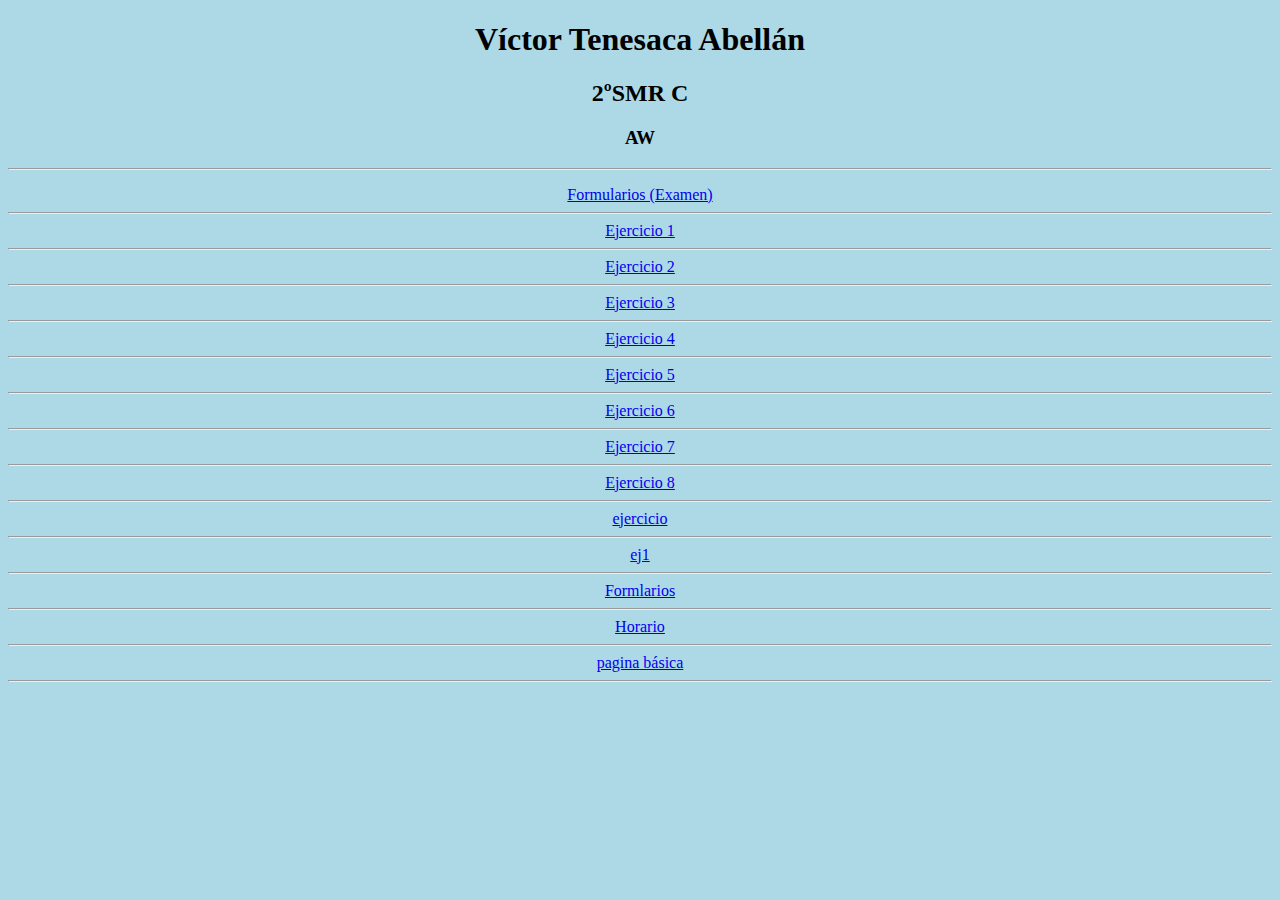
<file: Index.html>
<!DOCTYPE html>
<html lang="en">
<head>
    <meta charset="UTF-8">
    <meta name="viewport" content="width=device-width, initial-scale=1.0">
    <title>Todos los enlaces</title>
    <style>
        *{
            background-color: lightblue;
        }
    </style>
</head>
<body>
    <h1><center>Víctor Tenesaca Abellán</center></h1>
    <h2><center>2ºSMR C</center></h2>
    <h3><center>AW</center></h3>
    <hr>
    <p><center><a href="/media/usertar/Víctor Tenesaca/Segundo Curso/Aplicaciones Web/1EVAL_HTMLyCSS_APPWEB_2smrc_victortenesaca/ejercicio 1/-Owner-avatar-1EVAL_HTMLyCSS_APPWEB_2smrc_victortenesaca/Preparación Examen/formularios/Formularios.html" target="_blank">Formularios (Examen)</a><br>
    <hr>
    <a href="/media/usertar/Víctor Tenesaca/Segundo Curso/Aplicaciones Web/1EVAL_HTMLyCSS_APPWEB_2smrc_victortenesaca/ejercicio 1/-Owner-avatar-1EVAL_HTMLyCSS_APPWEB_2smrc_victortenesaca/Preparación Examen/Ejercicio 1.html" target="_blank">Ejercicio 1</a><br>
    <hr>
    <a href="/media/usertar/Víctor Tenesaca/Segundo Curso/Aplicaciones Web/1EVAL_HTMLyCSS_APPWEB_2smrc_victortenesaca/ejercicio 1/-Owner-avatar-1EVAL_HTMLyCSS_APPWEB_2smrc_victortenesaca/Preparación Examen/Ejercicio 2.html" target="_blank">Ejercicio 2</a><br>
    <hr>
    <a href="/media/usertar/Víctor Tenesaca/Segundo Curso/Aplicaciones Web/1EVAL_HTMLyCSS_APPWEB_2smrc_victortenesaca/ejercicio 1/-Owner-avatar-1EVAL_HTMLyCSS_APPWEB_2smrc_victortenesaca/Preparación Examen/Ejercicio 3.html" target="_blank">Ejercicio 3</a><br>
    <hr>
    <a href="/media/usertar/Víctor Tenesaca/Segundo Curso/Aplicaciones Web/1EVAL_HTMLyCSS_APPWEB_2smrc_victortenesaca/ejercicio 1/-Owner-avatar-1EVAL_HTMLyCSS_APPWEB_2smrc_victortenesaca/Preparación Examen/Ejercicio 4.html" target="_blank">Ejercicio 4</a><br>
    <hr>
    <a href="/media/usertar/Víctor Tenesaca/Segundo Curso/Aplicaciones Web/1EVAL_HTMLyCSS_APPWEB_2smrc_victortenesaca/ejercicio 1/-Owner-avatar-1EVAL_HTMLyCSS_APPWEB_2smrc_victortenesaca/Preparación Examen/Ejercicio 5.html" target="_blank">Ejercicio 5</a><br>
    <hr>
    <a href="/media/usertar/Víctor Tenesaca/Segundo Curso/Aplicaciones Web/1EVAL_HTMLyCSS_APPWEB_2smrc_victortenesaca/ejercicio 1/-Owner-avatar-1EVAL_HTMLyCSS_APPWEB_2smrc_victortenesaca/Preparación Examen/Ejercicio 6.html" target="_blank">Ejercicio 6</a><br>
    <hr>
    <a href="/media/usertar/Víctor Tenesaca/Segundo Curso/Aplicaciones Web/1EVAL_HTMLyCSS_APPWEB_2smrc_victortenesaca/ejercicio 1/-Owner-avatar-1EVAL_HTMLyCSS_APPWEB_2smrc_victortenesaca/Preparación Examen/Ejercicio 7.html" target="_blank">Ejercicio 7</a><br>
    <hr>
    <a href="/media/usertar/Víctor Tenesaca/Segundo Curso/Aplicaciones Web/1EVAL_HTMLyCSS_APPWEB_2smrc_victortenesaca/ejercicio 1/-Owner-avatar-1EVAL_HTMLyCSS_APPWEB_2smrc_victortenesaca/Preparación Examen/Ejercicio 8.html" target="_blank">Ejercicio 8</a><br>
    <hr>
    <a href="/media/usertar/Víctor Tenesaca/Segundo Curso/Aplicaciones Web/1EVAL_HTMLyCSS_APPWEB_2smrc_victortenesaca/ejercicio 1/-Owner-avatar-1EVAL_HTMLyCSS_APPWEB_2smrc_victortenesaca/Preparación Examen/ejercicio.html" target="_blank">ejercicio</a><br>
    <hr>
    <a href="/media/usertar/Víctor Tenesaca/Segundo Curso/Aplicaciones Web/1EVAL_HTMLyCSS_APPWEB_2smrc_victortenesaca/ejercicio 1/-Owner-avatar-1EVAL_HTMLyCSS_APPWEB_2smrc_victortenesaca/ej1.html" target="_blank">ej1</a><br>
    <hr>
    <a href="/media/usertar/Víctor Tenesaca/Segundo Curso/Aplicaciones Web/1EVAL_HTMLyCSS_APPWEB_2smrc_victortenesaca/ejercicio 1/-Owner-avatar-1EVAL_HTMLyCSS_APPWEB_2smrc_victortenesaca/Formularios.html" target="_blank">Formlarios</a><br>
    <hr>
    <a href="/media/usertar/Víctor Tenesaca/Segundo Curso/Aplicaciones Web/1EVAL_HTMLyCSS_APPWEB_2smrc_victortenesaca/ejercicio 1/-Owner-avatar-1EVAL_HTMLyCSS_APPWEB_2smrc_victortenesaca/Horario.html" target="_blank">Horario</a><br>
    <hr>
    <a href="/media/usertar/Víctor Tenesaca/Segundo Curso/Aplicaciones Web/1EVAL_HTMLyCSS_APPWEB_2smrc_victortenesaca/ejercicio 1/-Owner-avatar-1EVAL_HTMLyCSS_APPWEB_2smrc_victortenesaca/pagina basica.html" target="_blank">pagina básica</a><br>
    <hr></center></p>
</body>
</html>
</file>
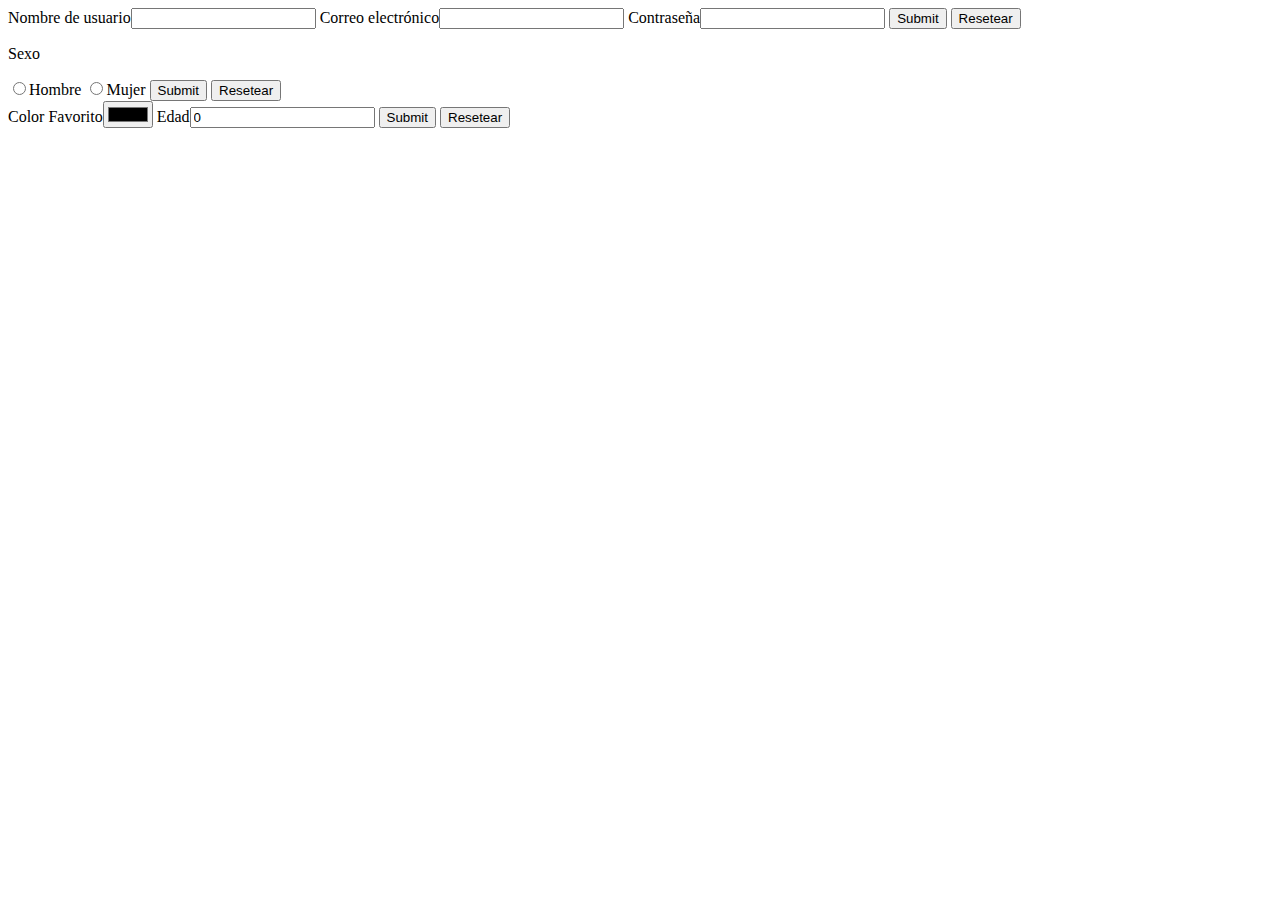
<file: Formularios.html>
<!DOCTYPE html>
<html lang="es">
<head>
    <meta charset="UTF-8">
    <meta name="viewport" content="width=device-width, initial-scale=1.0">
    <title>Formularios</title>
</head>
<body>
    <label>
        <label for="Nom">Nombre de usuario<input type="text" id="Nom"/></label>
        <label for="Cor">Correo electrónico<input type="email" id="Cor"></label>
        <label for="Con">Contraseña<input type="password" id="Con"></label>
        <input type="submit">
        <input type="reset" value="Resetear">
        <p>Sexo</p>
        <input type="radio" name="hm" value="h" id="Hom"><label for="Hom">Hombre</label>
        <input type="radio" name="hm" value="h" id="Muj"><label for="Muj">Mujer</label>
        <input type="submit">
        <input type="reset" value="Resetear"><br>
        Color Favorito<input type="color">
        <label>Edad</label><input type="number" value="0" aria-valuemax="100" aria-valuemin="0" id="Año">
        <input type="submit">
        <input type="reset" value="Resetear">
    </form>
</body>
</html>
</file>
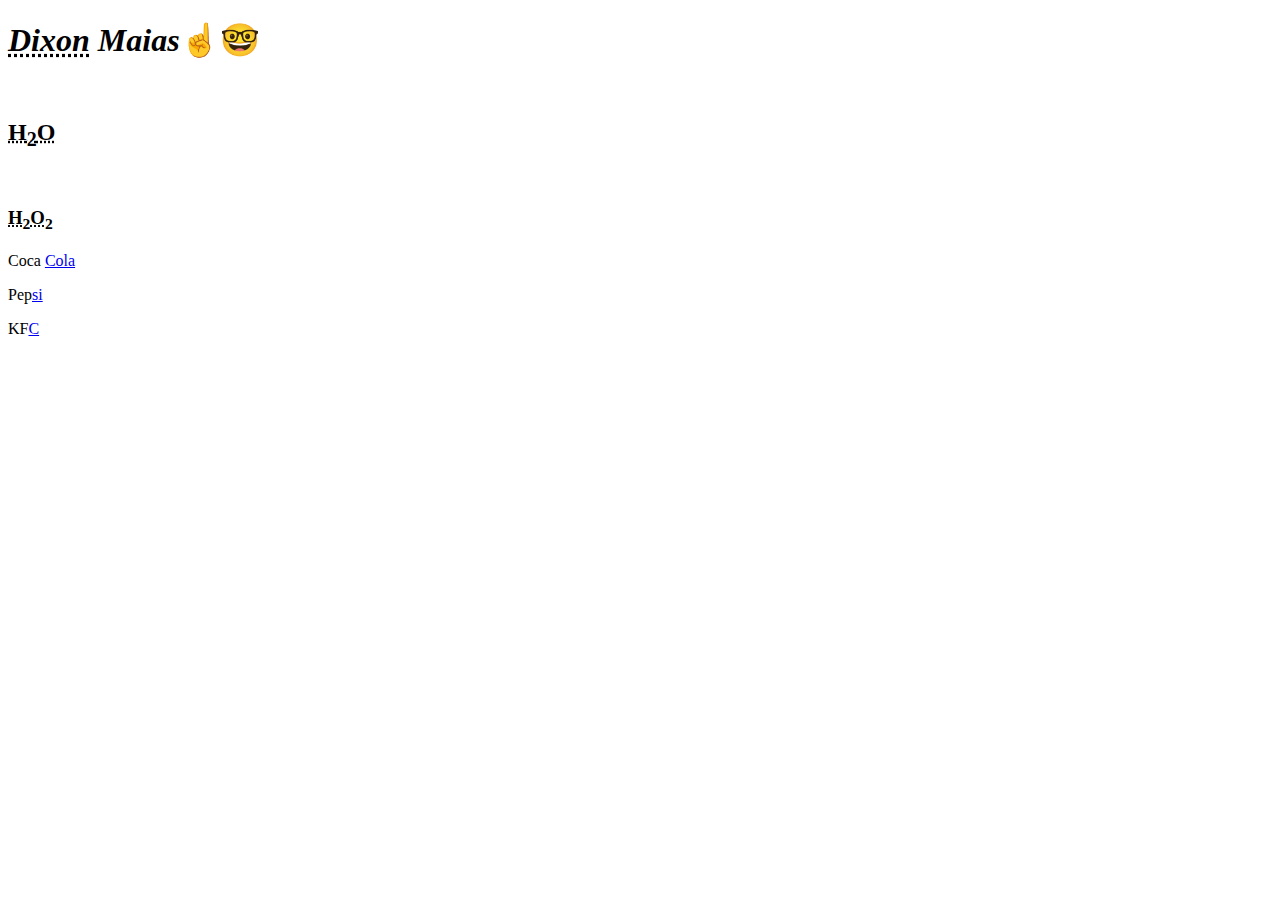
<file: pagina basica.html>
<!DOCTYPE html>
<html lang="es">
<head>
    <meta charset="UTF-8">
    <meta name="viewport" content="width=device-width, initial-scale=1.0">
    <title>Página de prueba</title>
</head>
<body>
    <h1><i><abbr title="Coxon Maias">Dixon</abbr> Maias</i>&#x261d;&#x1f913;</h1><br>
    <h2><abbr title="Agua">H<sub>2</sub>O</abbr></h2><br>
    <h3><abbr title="Agua Oxigenada">H<sub>2</sub>O<sub>2</sub></abbr></h3>
    <p>Coca <a href="https://www.coca-cola.com/es/es">Cola</a></p>
    <p>Pep<a href="https://www.pepsi.es/">si</a></p>
    <p>KF<a href="https://www.kfc.es/?gad_source=1&gclid=EAIaIQobChMI4Nqi7oD_iAMVTTsGAB3kIwV9EAAYASAAEgLQJPD_BwE">C</a></p>
</body>
</html>
</file>
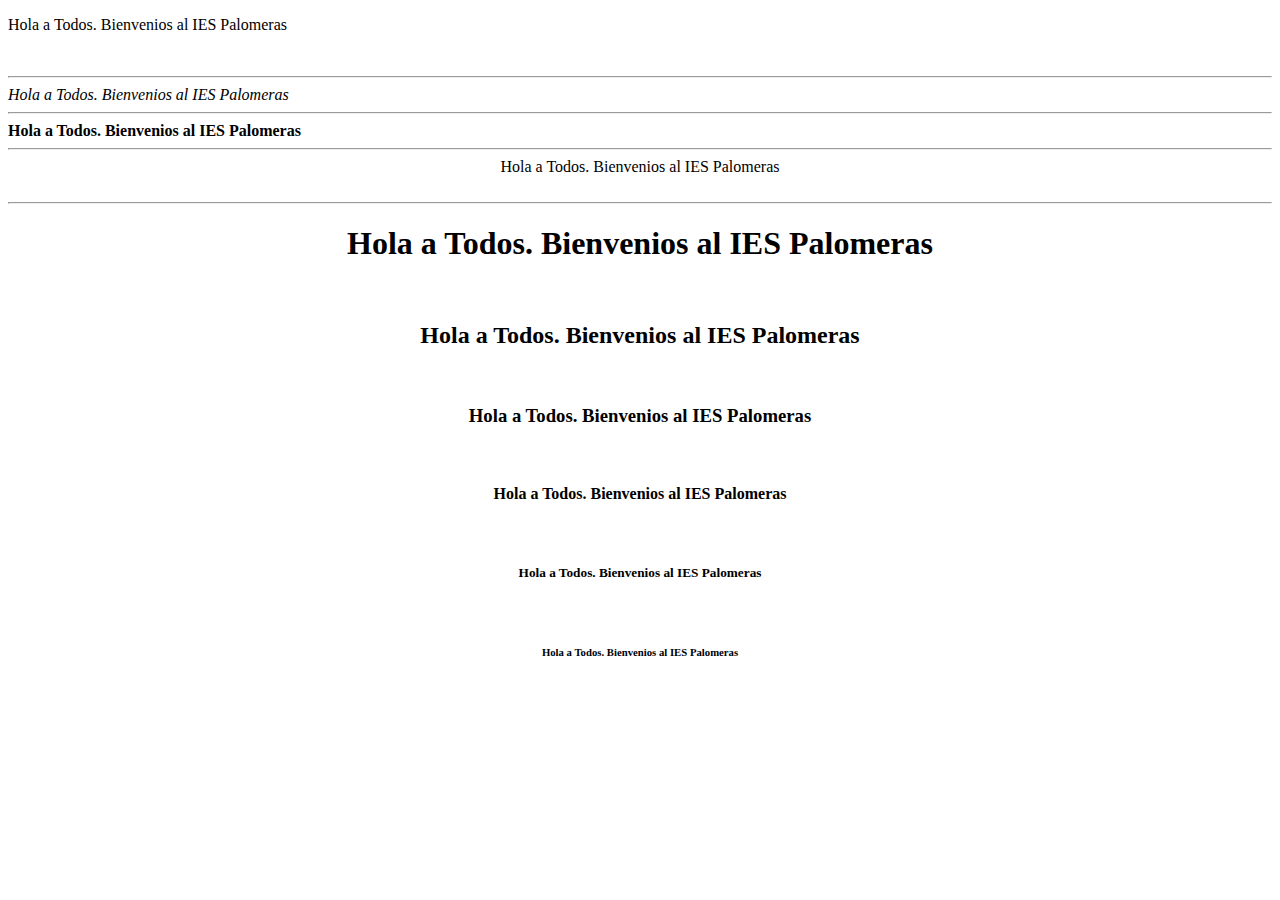
<file: Preparación Examen/Ejercicio 1.html>
<!DOCTYPE html>
<html lang="es">
<head>
    <meta charset="UTF-8">
    <meta name="viewport" content="width=device-width, initial-scale=1.0">
    <title>Etiquetas iniciales</title>
    <style>
        h1, h2, h3, h4, h5, h6{
            text-align: center;
        }
    </style>
</head>
<body>
    <p>Hola a Todos. Bienvenios al IES Palomeras</p><br>
    <hr>
    <i>Hola a Todos. Bienvenios al IES Palomeras</i><br>
    <hr>
    <strong>Hola a Todos. Bienvenios al IES Palomeras</strong><br>
    <hr>
    <center>Hola a Todos. Bienvenios al IES Palomeras</center><br>
    <hr>
    <h1>Hola a Todos. Bienvenios al IES Palomeras</h1><br>
    <h2>Hola a Todos. Bienvenios al IES Palomeras</h2><br>
    <h3>Hola a Todos. Bienvenios al IES Palomeras</h3><br>
    <h4>Hola a Todos. Bienvenios al IES Palomeras</h4><br>
    <h5>Hola a Todos. Bienvenios al IES Palomeras</h5><br>
    <h6>Hola a Todos. Bienvenios al IES Palomeras</h6><br>
</body>
</html>
</file>
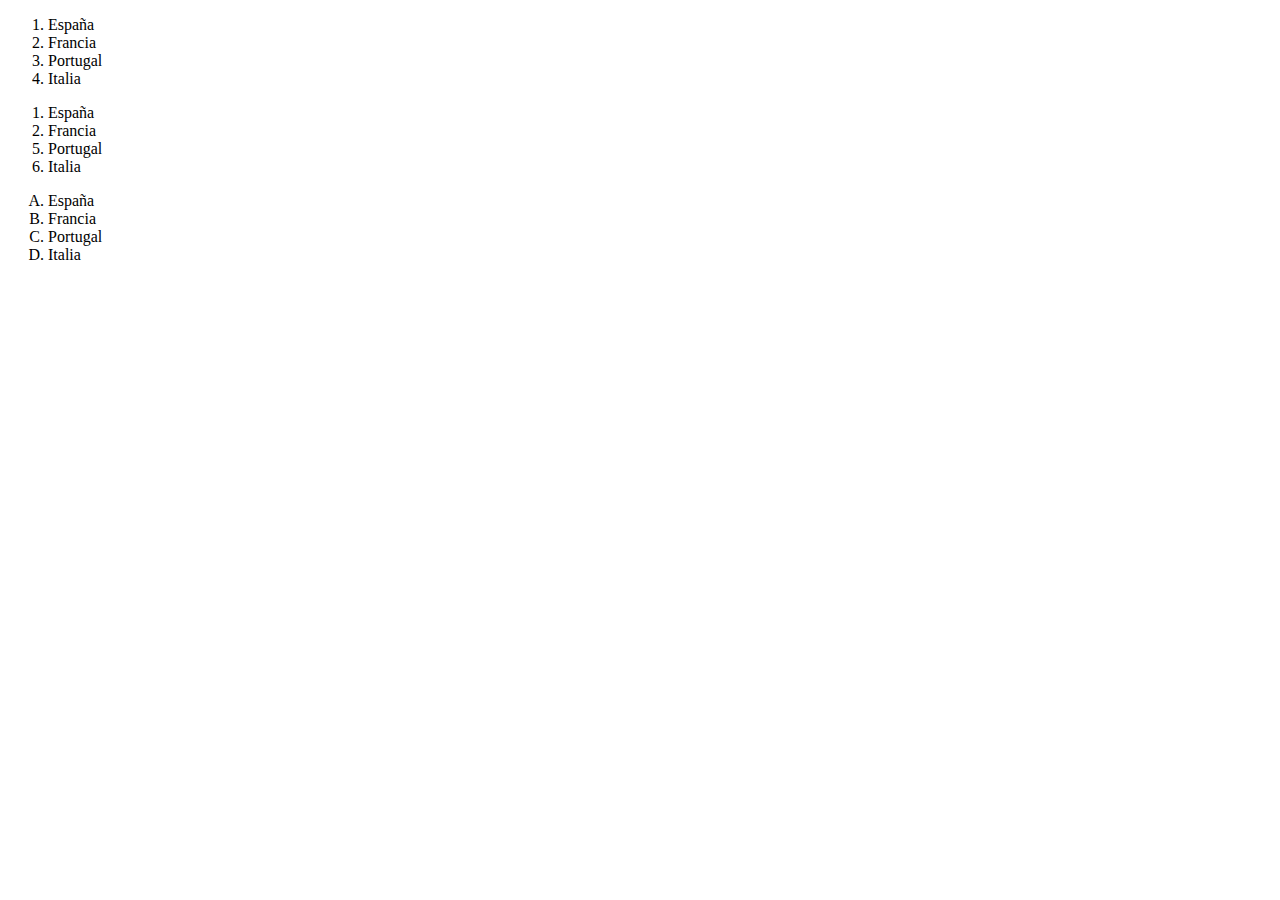
<file: Preparación Examen/Ejercicio 2.html>
<!DOCTYPE html>
<html lang="es">
<head>
    <meta charset="UTF-8">
    <meta name="viewport" content="width=device-width, initial-scale=1.0">
    <title>Listas Numeradas o Ordenadas de Países</title>
</head>
<body>
    <ol>
        <li>España</li>
        <li>Francia</li>
        <li>Portugal</li>
        <li>Italia</li>
    </ol>
    <ol>
        <li>España</li>
        <li>Francia</li>
        <li value="5">Portugal</li>
        <li>Italia</li>
    </ol>
    <ol type="A">
        <li>España</li>
        <li>Francia</li>
        <li>Portugal</li>
        <li>Italia</li>
    </ol>
</body>
</html>
</file>
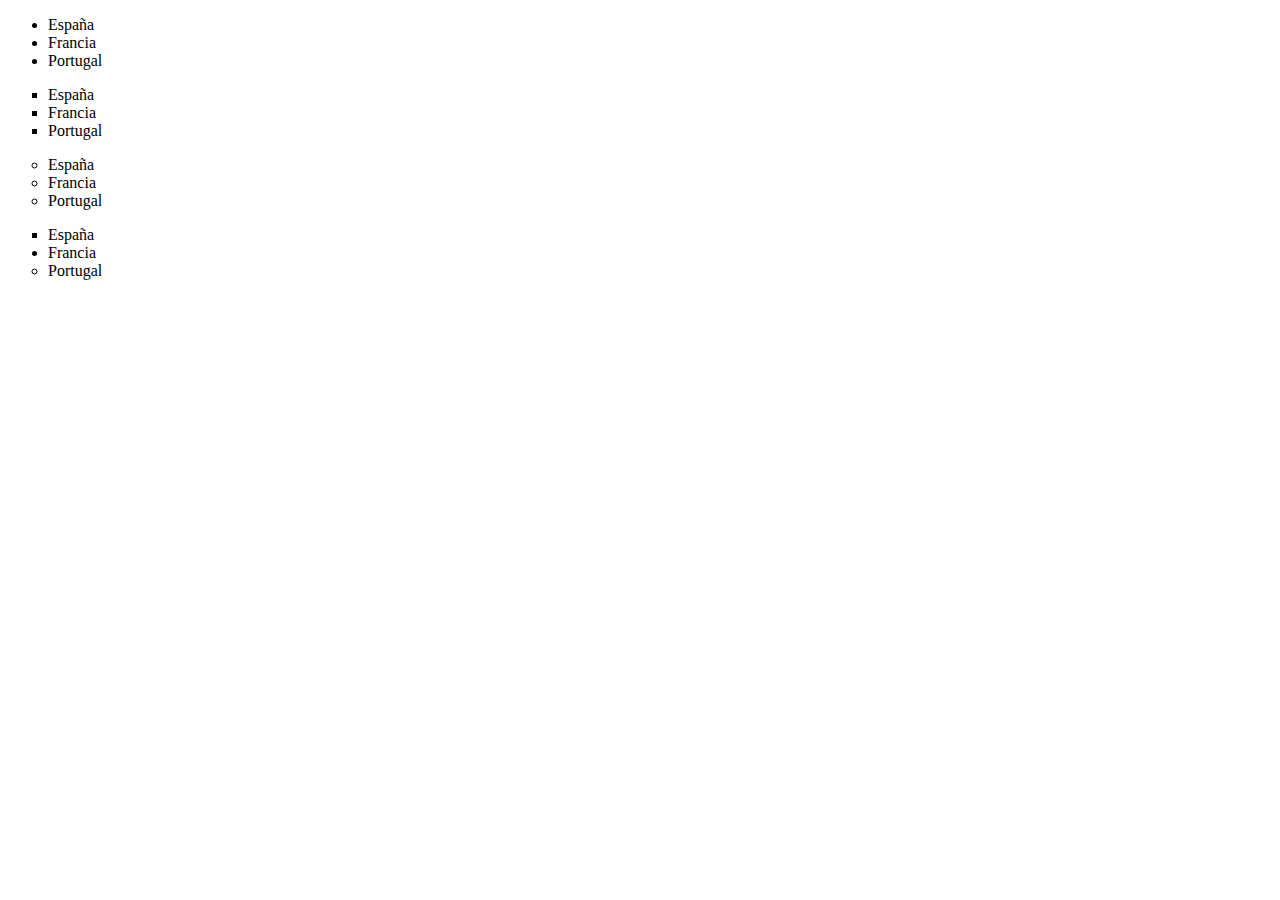
<file: Preparación Examen/Ejercicio 3.html>
<!DOCTYPE html>
<html lang="es">
<head>
    <meta charset="UTF-8">
    <meta name="viewport" content="width=device-width, initial-scale=1.0">
    <title>Listas desordenadas de elementos</title>
</head>
<body>
    <ul>
        <li>España</li>
        <li>Francia</li>
        <li>Portugal</li>
    </ul>
    <ul type="square">
        <li>España</li>
        <li>Francia</li>
        <li>Portugal</li>
    </ul>
    <ul type="circle">
        <li>España</li>
        <li>Francia</li>
        <li>Portugal</li>
    </ul>
    <ul>
        <li type="square">España</li>
        <li>Francia</li>
        <li type="circle">Portugal</li>
    </ul>
</body>
</html>
</file>
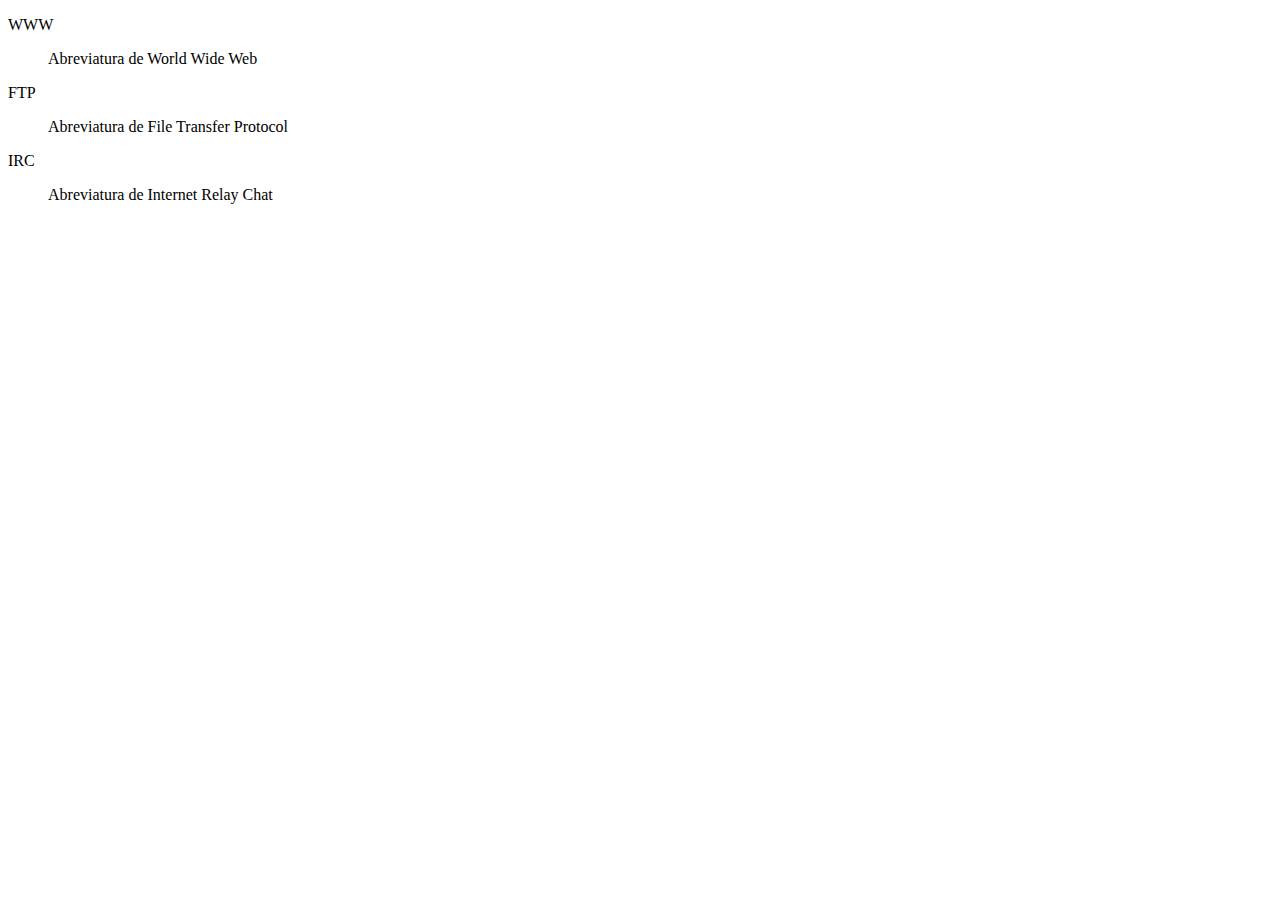
<file: Preparación Examen/Ejercicio 4.html>
<!DOCTYPE html>
<html lang="es">
<head>
    <meta charset="UTF-8">
    <meta name="viewport" content="width=device-width, initial-scale=1.0">
    <title>Listas de definición de elementos</title>
</head>
<body>
    <dl>WWW</dl>
        <ul>Abreviatura de World Wide Web</ul>
    <dl>FTP</dl>
        <ul>Abreviatura de File Transfer Protocol</ul>
    <dl>IRC</dl>
        <ul>Abreviatura de Internet Relay Chat</ul>
</body>
</html>
</file>
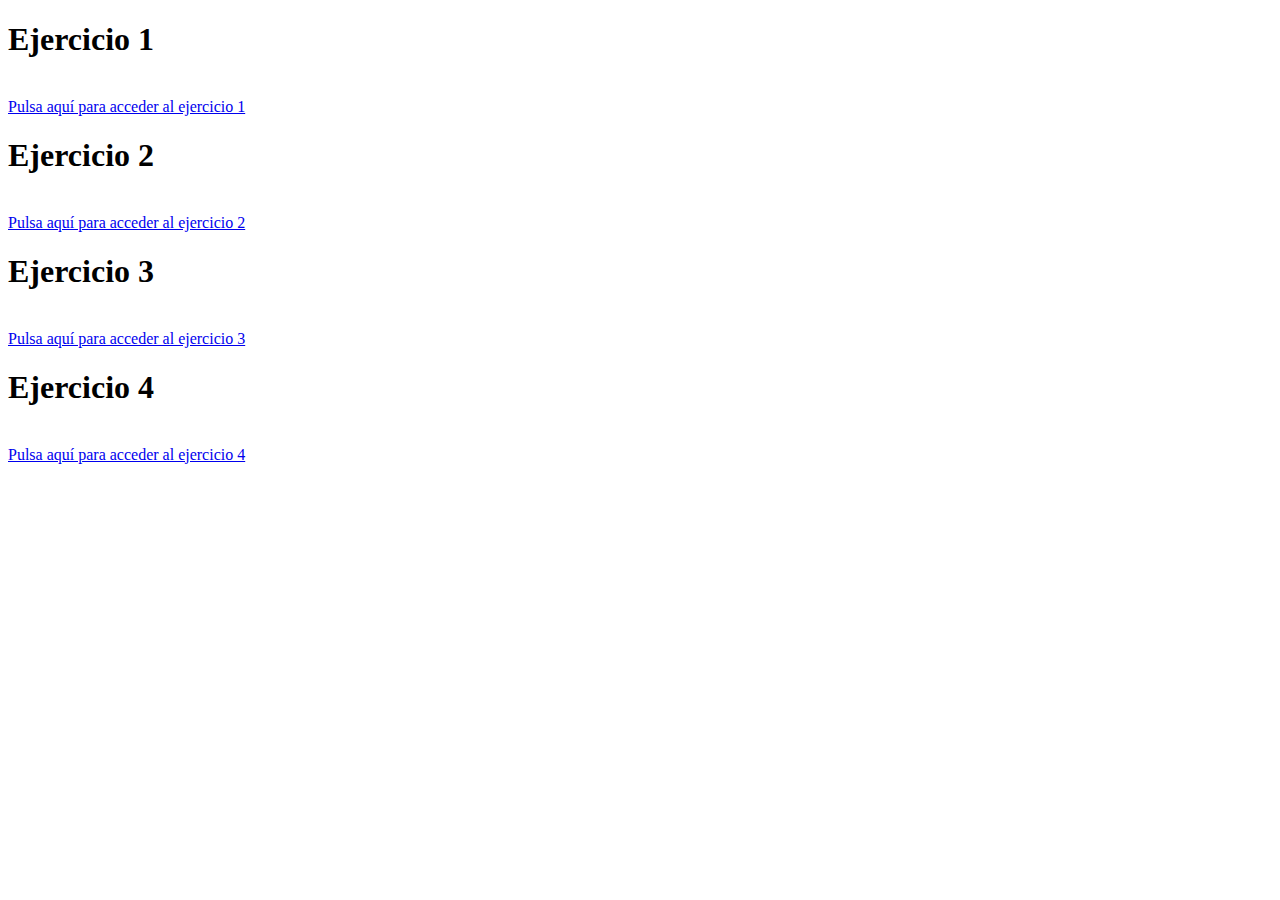
<file: Preparación Examen/Ejercicio 5.html>
<!DOCTYPE html>
<html lang="es">
<head>
    <meta charset="UTF-8">
    <meta name="viewport" content="width=device-width, initial-scale=1.0">
    <title>Enlaces a Páginas Web</title>
</head>
<body>
    <h1>Ejercicio 1</h1><br>
    <a href="/media/usertar/Víctor Tenesaca/Segundo Curso/Aplicaciones Web/1EVAL_HTMLyCSS_APPWEB_2smrc_victortenesaca/ejercicio 1/-Owner-avatar-1EVAL_HTMLyCSS_APPWEB_2smrc_victortenesaca/Preparación Examen/Ejercicio 1.html" target="_blank">Pulsa aquí para acceder al ejercicio 1</a>
    <h1>Ejercicio 2</h1><br>
    <a href="/media/usertar/Víctor Tenesaca/Segundo Curso/Aplicaciones Web/1EVAL_HTMLyCSS_APPWEB_2smrc_victortenesaca/ejercicio 1/-Owner-avatar-1EVAL_HTMLyCSS_APPWEB_2smrc_victortenesaca/Preparación Examen/Ejercicio 2.html" target="_blank">Pulsa aquí para acceder al ejercicio 2</a>
    <h1>Ejercicio 3</h1><br>
    <a href="/media/usertar/Víctor Tenesaca/Segundo Curso/Aplicaciones Web/1EVAL_HTMLyCSS_APPWEB_2smrc_victortenesaca/ejercicio 1/-Owner-avatar-1EVAL_HTMLyCSS_APPWEB_2smrc_victortenesaca/Preparación Examen/Ejercicio 3.html" target="_blank">Pulsa aquí para acceder al ejercicio 3</a>
    <h1>Ejercicio 4</h1><br>
    <a href="/media/usertar/Víctor Tenesaca/Segundo Curso/Aplicaciones Web/1EVAL_HTMLyCSS_APPWEB_2smrc_victortenesaca/ejercicio 1/-Owner-avatar-1EVAL_HTMLyCSS_APPWEB_2smrc_victortenesaca/Preparación Examen/Ejercicio 4.html" target="_blank">Pulsa aquí para acceder al ejercicio 4</a>
</body>
</html>
</file>
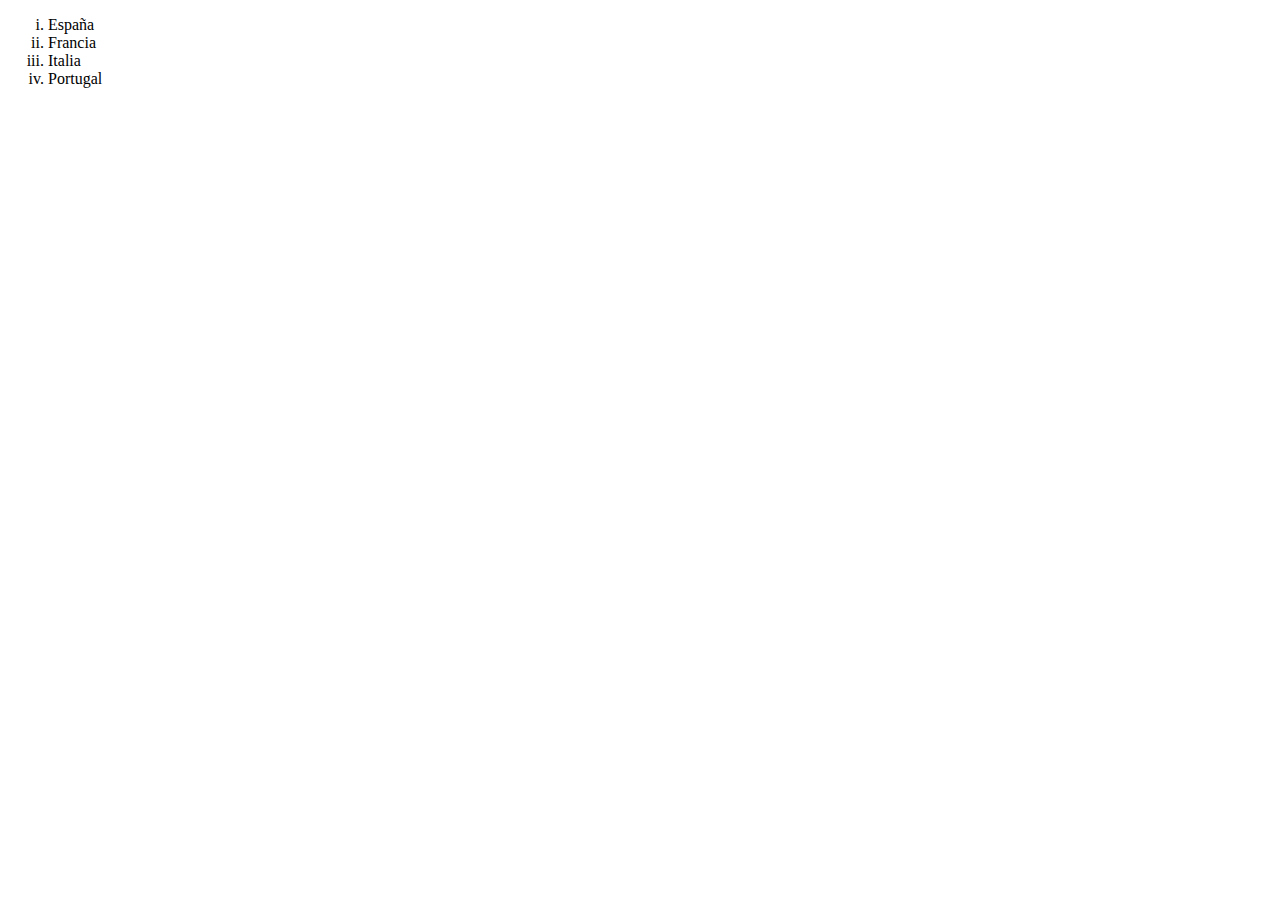
<file: Preparación Examen/Ejercicio 6.html>
<!DOCTYPE html>
<html lang="es">
<head>
    <meta charset="UTF-8">
    <meta name="viewport" content="width=device-width, initial-scale=1.0">
    <title>Repaso de Listas</title>
</head>
<body>
    <ol type="i">
        <li>España</li>
        <li>Francia</li>
        <li>Italia</li>
        <li>Portugal</li>
    </ol>
</body>
</html>
</file>
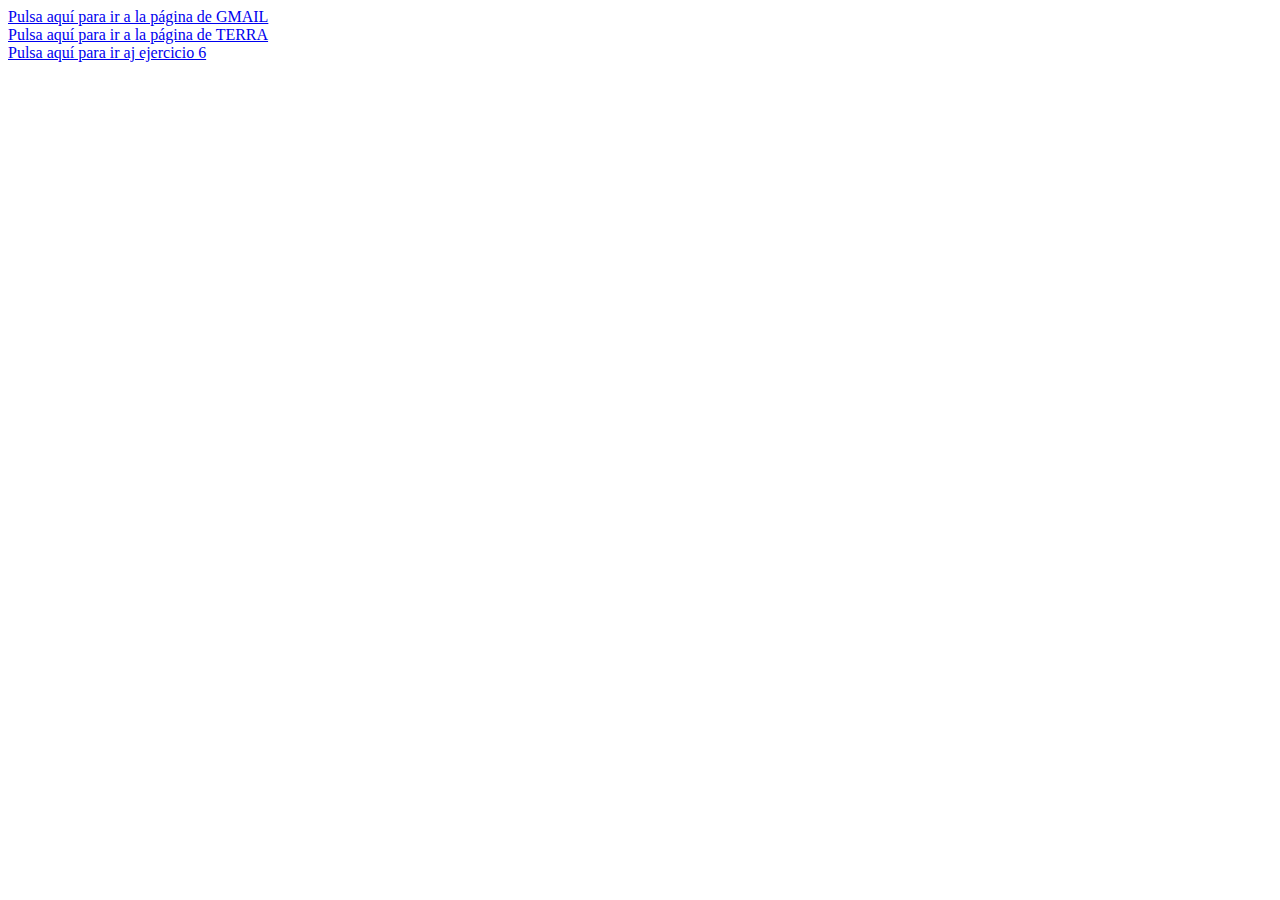
<file: Preparación Examen/Ejercicio 7.html>
<!DOCTYPE html>
<html lang="es">
<head>
    <meta charset="UTF-8">
    <meta name="viewport" content="width=device-width, initial-scale=1.0">
    <title>Repaso de Enlaces</title>
</head>
<body>
    <a href="https://workspace.google.com/intl/es/gmail/" target="_blank">Pulsa aquí para ir a la página de GMAIL</a><br>
    <a href="https://www.terra.com/" target="_blank">Pulsa aquí para ir a la página de TERRA</a><br>
    <a href="/media/usertar/Víctor Tenesaca/Segundo Curso/Aplicaciones Web/1EVAL_HTMLyCSS_APPWEB_2smrc_victortenesaca/ejercicio 1/-Owner-avatar-1EVAL_HTMLyCSS_APPWEB_2smrc_victortenesaca/Preparación Examen/Ejercicio 6.html" target="_blank">Pulsa aquí para ir aj ejercicio 6</a><br>
</body>
</html>
</file>
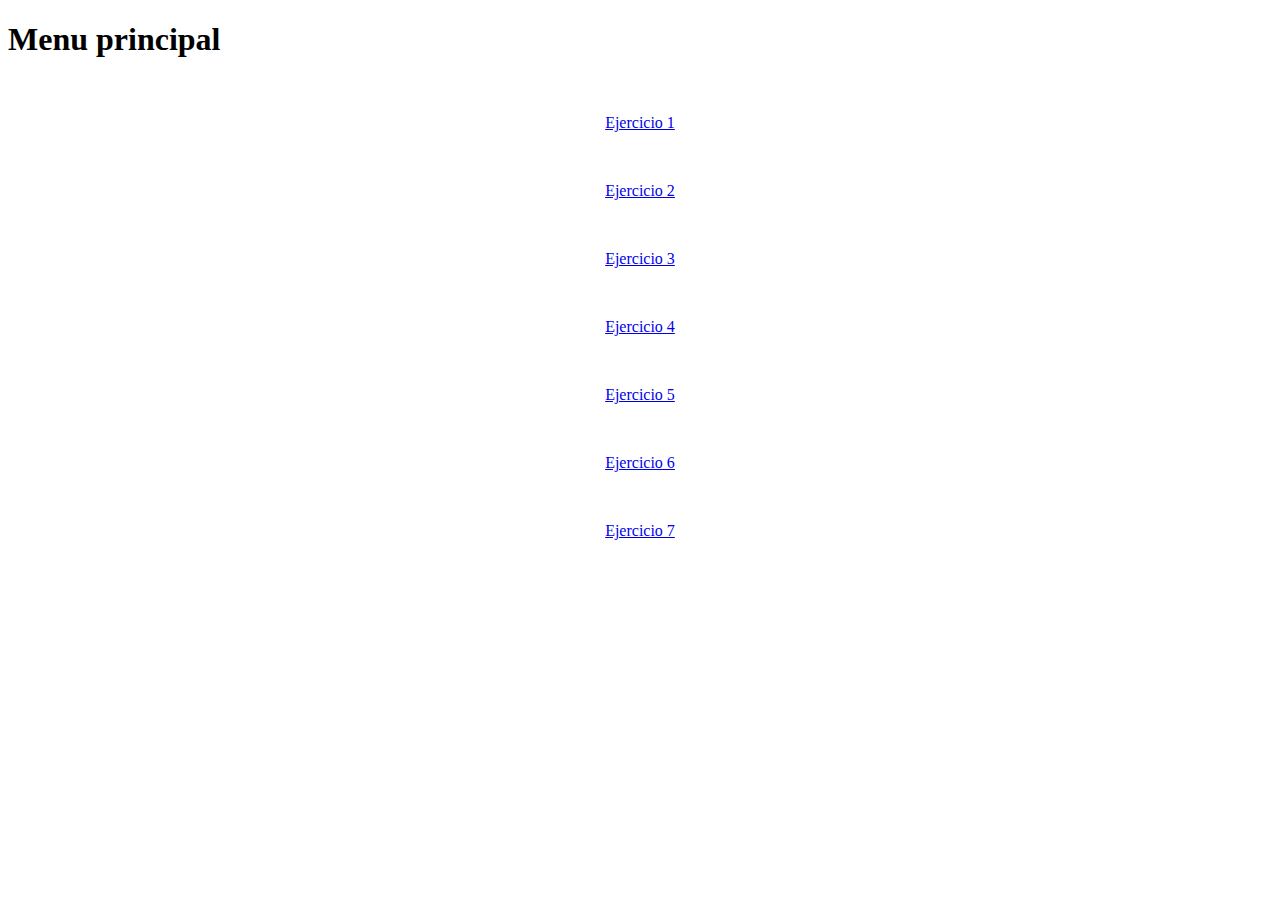
<file: Preparación Examen/Ejercicio 8.html>
<!DOCTYPE html>
<html lang="es">
<head>
    <meta charset="UTF-8">
    <meta name="viewport" content="width=device-width, initial-scale=1.0">
    <title>Menus</title>
    <style>
        p{
            text-align: center;
        }
    </style>
</head>
<body>
    <h1>Menu principal</h1><br>
    <p><a href="/media/usertar/Víctor Tenesaca/Segundo Curso/Aplicaciones Web/1EVAL_HTMLyCSS_APPWEB_2smrc_victortenesaca/ejercicio 1/-Owner-avatar-1EVAL_HTMLyCSS_APPWEB_2smrc_victortenesaca/Preparación Examen/Ejercicio 1.html" target="_blank">Ejercicio 1</a></p><br>
    <p><a href="/media/usertar/Víctor Tenesaca/Segundo Curso/Aplicaciones Web/1EVAL_HTMLyCSS_APPWEB_2smrc_victortenesaca/ejercicio 1/-Owner-avatar-1EVAL_HTMLyCSS_APPWEB_2smrc_victortenesaca/Preparación Examen/Ejercicio 2.html" target="_blank">Ejercicio 2</a></p><br>
    <p><a href="/media/usertar/Víctor Tenesaca/Segundo Curso/Aplicaciones Web/1EVAL_HTMLyCSS_APPWEB_2smrc_victortenesaca/ejercicio 1/-Owner-avatar-1EVAL_HTMLyCSS_APPWEB_2smrc_victortenesaca/Preparación Examen/Ejercicio 3.html" target="_blank">Ejercicio 3</a></p><br>
    <p><a href="/media/usertar/Víctor Tenesaca/Segundo Curso/Aplicaciones Web/1EVAL_HTMLyCSS_APPWEB_2smrc_victortenesaca/ejercicio 1/-Owner-avatar-1EVAL_HTMLyCSS_APPWEB_2smrc_victortenesaca/Preparación Examen/Ejercicio 4.html" target="_blank">Ejercicio 4</a></p><br>
    <p><a href="/media/usertar/Víctor Tenesaca/Segundo Curso/Aplicaciones Web/1EVAL_HTMLyCSS_APPWEB_2smrc_victortenesaca/ejercicio 1/-Owner-avatar-1EVAL_HTMLyCSS_APPWEB_2smrc_victortenesaca/Preparación Examen/Ejercicio 5.html" target="_blank">Ejercicio 5</a></p><br>
    <p><a href="/media/usertar/Víctor Tenesaca/Segundo Curso/Aplicaciones Web/1EVAL_HTMLyCSS_APPWEB_2smrc_victortenesaca/ejercicio 1/-Owner-avatar-1EVAL_HTMLyCSS_APPWEB_2smrc_victortenesaca/Preparación Examen/Ejercicio 6.html" target="_blank">Ejercicio 6</a></p><br>
    <p><a href="/media/usertar/Víctor Tenesaca/Segundo Curso/Aplicaciones Web/1EVAL_HTMLyCSS_APPWEB_2smrc_victortenesaca/ejercicio 1/-Owner-avatar-1EVAL_HTMLyCSS_APPWEB_2smrc_victortenesaca/Preparación Examen/Ejercicio 7.html" target="_blank">Ejercicio 7</a></p><br>
</body>
</html>
</file>
